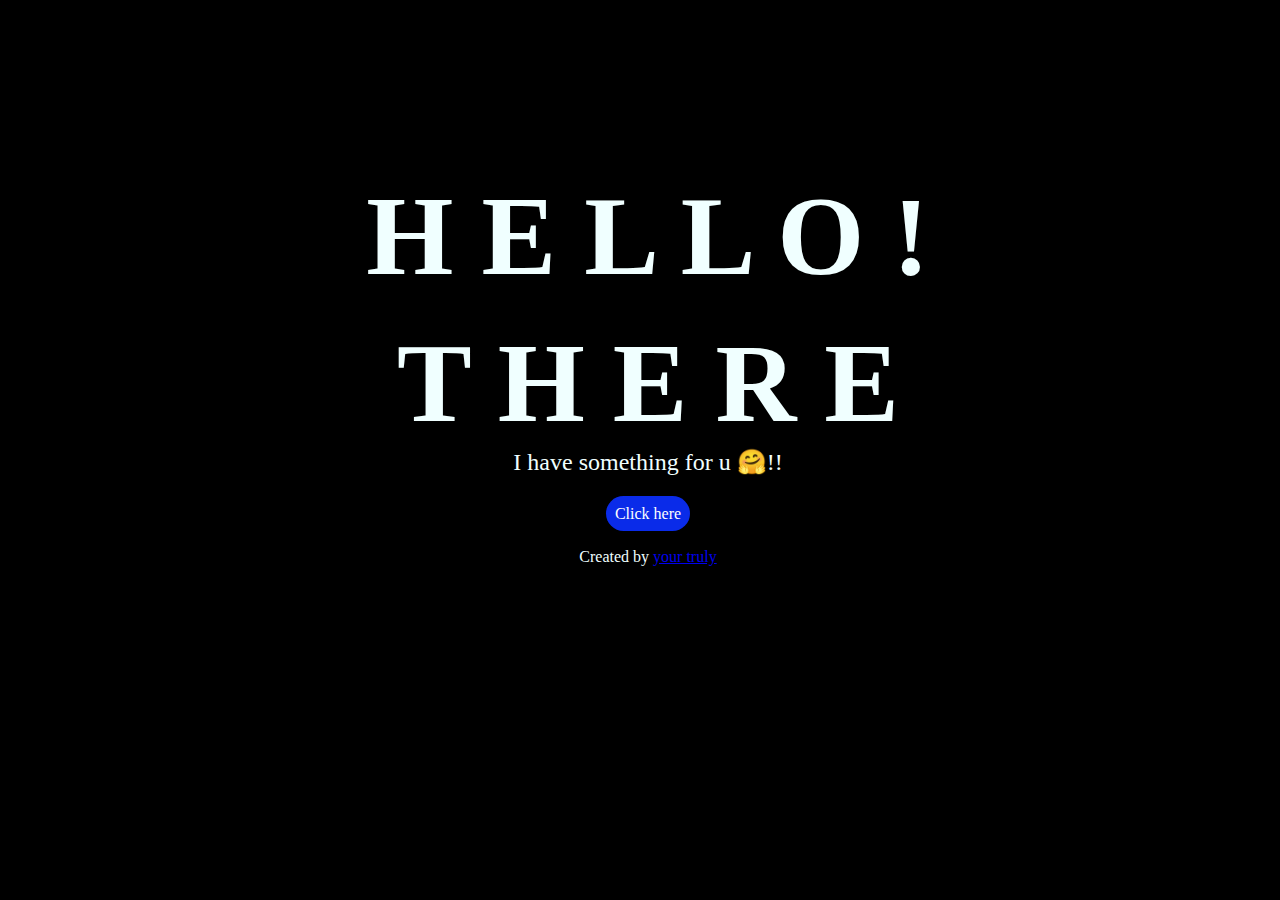
<file: index.html>
<!DOCTYPE html>
<html lang="en">
<head>
    <meta charset="UTF-8">
    <meta name="viewport" content="width=device-width, initial-scale=1.0">
    <link rel="stylesheet" href="main.css">
    <title>Glowing flowers</title>
</head>
<body>
    <div class="greetings">
        <span>H</span>
        <span>E</span>
        <span>L</span>
        <span>L</span>
        <span>O</span>
        <span>!</span>
    </div>
        <br>
    <div class="greetings">
        <span>T</span>
        <span>H</span>
        <span>E</span>
        <span>R</span>
        <span>E</span>
    </div>

    <div class="description">
        <span>I have something for u 🤗!!</span>
    </div>

    <div class="button">
        <button class="click">
            <a href="fower.html" style="color: #fff;">Click here</a>
        </button>
    </div>

    <!-- credits -->
     <div class="credits">
        <p>Created by <a href="#">your truly
        </a> </p>
     </div>
</body>
</html>
</file>
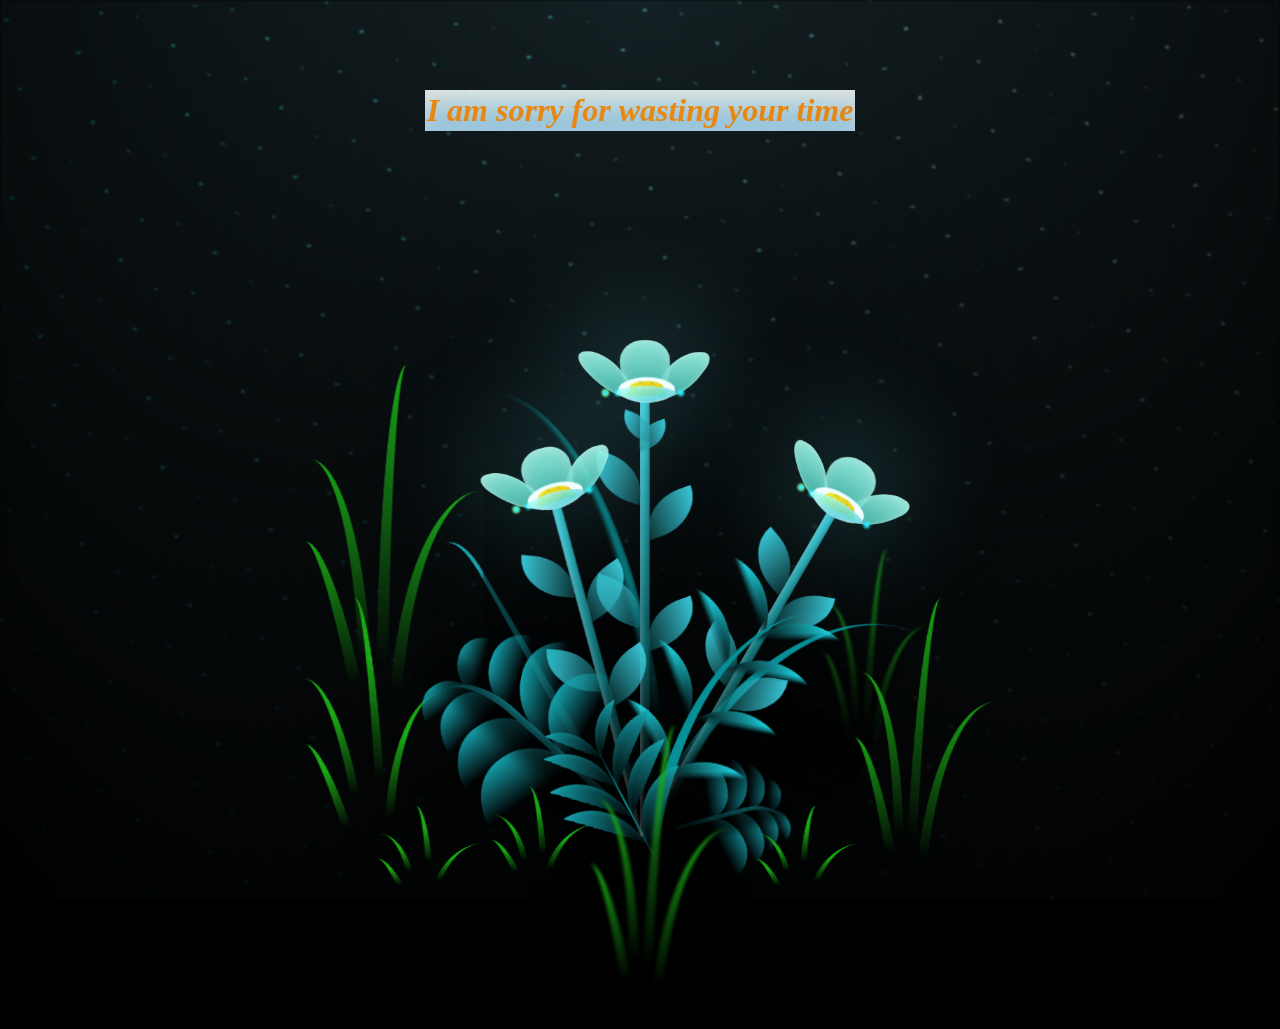
<file: fower.html>
<!DOCTYPE html>
<html lang="en">
<head>
    <meta charset="UTF-8">
    <meta name="viewport" content="width=device-width, initial-scale=1.0">
    <link rel="stylesheet" type="text/css" href="style.css">
    <title>Glowing plants</title>
</head>
<body class="not-loaded">
    <h1>I am sorry for wasting your time</h1>
    <div class="night"></div>
    <div class="flowers">
      <div class="flower flower--1">
        <div class="flower__leafs flower__leafs--1">
          <div class="flower__leaf flower__leaf--1"></div>
          <div class="flower__leaf flower__leaf--2"></div>
          <div class="flower__leaf flower__leaf--3"></div>
          <div class="flower__leaf flower__leaf--4"></div>
          

          <div class="flower__white-circle"></div>
  
          <div class="flower__light flower__light--1"></div>
          <div class="flower__light flower__light--2"></div>
          <div class="flower__light flower__light--3"></div>
          <div class="flower__light flower__light--4"></div>
          <div class="flower__light flower__light--5"></div>
          <div class="flower__light flower__light--6"></div>
          <div class="flower__light flower__light--7"></div>
          <div class="flower__light flower__light--8"></div>
  
        </div>
        <div class="flower__line">
          <div class="flower__line__leaf flower__line__leaf--1"></div>
          <div class="flower__line__leaf flower__line__leaf--2"></div>
          <div class="flower__line__leaf flower__line__leaf--3"></div>
          <div class="flower__line__leaf flower__line__leaf--4"></div>
          <div class="flower__line__leaf flower__line__leaf--5"></div>
          <div class="flower__line__leaf flower__line__leaf--6"></div>
        </div>
      </div>
  
      <div class="flower flower--2">
        <div class="flower__leafs flower__leafs--2">
          <div class="flower__leaf flower__leaf--1"></div>
          <div class="flower__leaf flower__leaf--2"></div>
          <div class="flower__leaf flower__leaf--3"></div>
          <div class="flower__leaf flower__leaf--4"></div>
          <div class="flower__white-circle"></div>
  
          <div class="flower__light flower__light--1"></div>
          <div class="flower__light flower__light--2"></div>
          <div class="flower__light flower__light--3"></div>
          <div class="flower__light flower__light--4"></div>
          <div class="flower__light flower__light--5"></div>
          <div class="flower__light flower__light--6"></div>
          <div class="flower__light flower__light--7"></div>
          <div class="flower__light flower__light--8"></div>
  
        </div>
        <div class="flower__line">
          <div class="flower__line__leaf flower__line__leaf--1"></div>
          <div class="flower__line__leaf flower__line__leaf--2"></div>
          <div class="flower__line__leaf flower__line__leaf--3"></div>
          <div class="flower__line__leaf flower__line__leaf--4"></div>
        </div>
      </div>
  
      <div class="flower flower--3">
        <div class="flower__leafs flower__leafs--3">
          <div class="flower__leaf flower__leaf--1"></div>
          <div class="flower__leaf flower__leaf--2"></div>
          <div class="flower__leaf flower__leaf--3"></div>
          <div class="flower__leaf flower__leaf--4"></div>
          <div class="flower__white-circle"></div>
  
          <div class="flower__light flower__light--1"></div>
          <div class="flower__light flower__light--2"></div>
          <div class="flower__light flower__light--3"></div>
          <div class="flower__light flower__light--4"></div>
          <div class="flower__light flower__light--5"></div>
          <div class="flower__light flower__light--6"></div>
          <div class="flower__light flower__light--7"></div>
          <div class="flower__light flower__light--8"></div>
  
        </div>
        <div class="flower__line">
          <div class="flower__line__leaf flower__line__leaf--1"></div>
          <div class="flower__line__leaf flower__line__leaf--2"></div>
          <div class="flower__line__leaf flower__line__leaf--3"></div>
          <div class="flower__line__leaf flower__line__leaf--4"></div>
        </div>
      </div>
  
      <div class="grow-ans" style="--d:1.2s">
        <div class="flower__g-long">
          <div class="flower__g-long__top"></div>
          <div class="flower__g-long__bottom"></div>
        </div>
      </div>
  
      <div class="growing-grass">
        <div class="flower__grass flower__grass--1">
          <div class="flower__grass--top"></div>
          <div class="flower__grass--bottom"></div>
          <div class="flower__grass__leaf flower__grass__leaf--1"></div>
          <div class="flower__grass__leaf flower__grass__leaf--2"></div>
          <div class="flower__grass__leaf flower__grass__leaf--3"></div>
          <div class="flower__grass__leaf flower__grass__leaf--4"></div>
          <div class="flower__grass__leaf flower__grass__leaf--5"></div>
          <div class="flower__grass__leaf flower__grass__leaf--6"></div>
          <div class="flower__grass__leaf flower__grass__leaf--7"></div>
          <div class="flower__grass__leaf flower__grass__leaf--8"></div>
          <div class="flower__grass__overlay"></div>
        </div>
      </div>
  
      <div class="growing-grass">
        <div class="flower__grass flower__grass--2">
          <div class="flower__grass--top"></div>
          <div class="flower__grass--bottom"></div>
          <div class="flower__grass__leaf flower__grass__leaf--1"></div>
          <div class="flower__grass__leaf flower__grass__leaf--2"></div>
          <div class="flower__grass__leaf flower__grass__leaf--3"></div>
          <div class="flower__grass__leaf flower__grass__leaf--4"></div>
          <div class="flower__grass__leaf flower__grass__leaf--5"></div>
          <div class="flower__grass__leaf flower__grass__leaf--6"></div>
          <div class="flower__grass__leaf flower__grass__leaf--7"></div>
          <div class="flower__grass__leaf flower__grass__leaf--8"></div>
          <div class="flower__grass__overlay"></div>
        </div>
      </div>
  
      <div class="grow-ans" style="--d:2.4s">
        <div class="flower__g-right flower__g-right--1">
          <div class="leaf"></div>
        </div>
      </div>
  
      <div class="grow-ans" style="--d:2.8s">
        <div class="flower__g-right flower__g-right--2">
          <div class="leaf"></div>
        </div>
      </div>
  
      <div class="grow-ans" style="--d:2.8s">
        <div class="flower__g-front">
          <div class="flower__g-front__leaf-wrapper flower__g-front__leaf-wrapper--1">
            <div class="flower__g-front__leaf"></div>
          </div>
          <div class="flower__g-front__leaf-wrapper flower__g-front__leaf-wrapper--2">
            <div class="flower__g-front__leaf"></div>
          </div>
          <div class="flower__g-front__leaf-wrapper flower__g-front__leaf-wrapper--3">
            <div class="flower__g-front__leaf"></div>
          </div>
          <div class="flower__g-front__leaf-wrapper flower__g-front__leaf-wrapper--4">
            <div class="flower__g-front__leaf"></div>
          </div>
          <div class="flower__g-front__leaf-wrapper flower__g-front__leaf-wrapper--5">
            <div class="flower__g-front__leaf"></div>
          </div>
          <div class="flower__g-front__leaf-wrapper flower__g-front__leaf-wrapper--6">
            <div class="flower__g-front__leaf"></div>
          </div>
          <div class="flower__g-front__leaf-wrapper flower__g-front__leaf-wrapper--7">
            <div class="flower__g-front__leaf"></div>
          </div>
          <div class="flower__g-front__leaf-wrapper flower__g-front__leaf-wrapper--8">
            <div class="flower__g-front__leaf"></div>
          </div>
          <div class="flower__g-front__line"></div>
        </div>
      </div>
  
      <div class="grow-ans" style="--d:3.2s">
        <div class="flower__g-fr">
          <div class="leaf"></div>
          <div class="flower__g-fr__leaf flower__g-fr__leaf--1"></div>
          <div class="flower__g-fr__leaf flower__g-fr__leaf--2"></div>
          <div class="flower__g-fr__leaf flower__g-fr__leaf--3"></div>
          <div class="flower__g-fr__leaf flower__g-fr__leaf--4"></div>
          <div class="flower__g-fr__leaf flower__g-fr__leaf--5"></div>
          <div class="flower__g-fr__leaf flower__g-fr__leaf--6"></div>
          <div class="flower__g-fr__leaf flower__g-fr__leaf--7"></div>
          <div class="flower__g-fr__leaf flower__g-fr__leaf--8"></div>
        </div>
      </div>
  
      <div class="long-g long-g--0">
        <div class="grow-ans" style="--d:3s">
          <div class="leaf leaf--0"></div>
        </div>
        <div class="grow-ans" style="--d:2.2s">
          <div class="leaf leaf--1"></div>
        </div>
        <div class="grow-ans" style="--d:3.4s">
          <div class="leaf leaf--2"></div>
        </div>
        <div class="grow-ans" style="--d:3.6s">
          <div class="leaf leaf--3"></div>
        </div>
      </div>
  
      <div class="long-g long-g--1">
        <div class="grow-ans" style="--d:3.6s">
          <div class="leaf leaf--0"></div>
        </div>
        <div class="grow-ans" style="--d:3.8s">
          <div class="leaf leaf--1"></div>
        </div>
        <div class="grow-ans" style="--d:4s">
          <div class="leaf leaf--2"></div>
        </div>
        <div class="grow-ans" style="--d:4.2s">
          <div class="leaf leaf--3"></div>
        </div>
      </div>
  
      <div class="long-g long-g--2">
        <div class="grow-ans" style="--d:4s">
          <div class="leaf leaf--0"></div>
        </div>
        <div class="grow-ans" style="--d:4.2s">
          <div class="leaf leaf--1"></div>
        </div>
        <div class="grow-ans" style="--d:4.4s">
          <div class="leaf leaf--2"></div>
        </div>
        <div class="grow-ans" style="--d:4.6s">
          <div class="leaf leaf--3"></div>
        </div>
      </div>
  
      <div class="long-g long-g--3">
        <div class="grow-ans" style="--d:4s">
          <div class="leaf leaf--0"></div>
        </div>
        <div class="grow-ans" style="--d:4.2s">
          <div class="leaf leaf--1"></div>
        </div>
        <div class="grow-ans" style="--d:3s">
          <div class="leaf leaf--2"></div>
        </div>
        <div class="grow-ans" style="--d:3.6s">
          <div class="leaf leaf--3"></div>
        </div>
      </div>
  
      <div class="long-g long-g--4">
        <div class="grow-ans" style="--d:4s">
          <div class="leaf leaf--0"></div>
        </div>
        <div class="grow-ans" style="--d:4.2s">
          <div class="leaf leaf--1"></div>
        </div>
        <div class="grow-ans" style="--d:3s">
          <div class="leaf leaf--2"></div>
        </div>
        <div class="grow-ans" style="--d:3.6s">
          <div class="leaf leaf--3"></div>
        </div>
      </div>
  
      <div class="long-g long-g--5">
        <div class="grow-ans" style="--d:4s">
          <div class="leaf leaf--0"></div>
        </div>
        <div class="grow-ans" style="--d:4.2s">
          <div class="leaf leaf--1"></div>
        </div>
        <div class="grow-ans" style="--d:3s">
          <div class="leaf leaf--2"></div>
        </div>
        <div class="grow-ans" style="--d:3.6s">
          <div class="leaf leaf--3"></div>
        </div>
      </div>
  
      <div class="long-g long-g--6">
        <div class="grow-ans" style="--d:4.2s">
          <div class="leaf leaf--0"></div>
        </div>
        <div class="grow-ans" style="--d:4.4s">
          <div class="leaf leaf--1"></div>
        </div>
        <div class="grow-ans" style="--d:4.6s">
          <div class="leaf leaf--2"></div>
        </div>
        <div class="grow-ans" style="--d:4.8s">
          <div class="leaf leaf--3"></div>
        </div>
      </div>
  
      <div class="long-g long-g--7">
        <div class="grow-ans" style="--d:3s">
          <div class="leaf leaf--0"></div>
        </div>
        <div class="grow-ans" style="--d:3.2s">
          <div class="leaf leaf--1"></div>
        </div>
        <div class="grow-ans" style="--d:3.5s">
          <div class="leaf leaf--2"></div>
        </div>
        <div class="grow-ans" style="--d:3.6s">
          <div class="leaf leaf--3"></div>
        </div>
      </div>
    </div>
    <script>
        
onload = () => {
    const c = setTimeout(() => {
      document.body.classList.remove("not-loaded");
      clearTimeout(c);
    }, 1000);
  };
    </script>
    
  </body>

</html>
</file>
<file: main.css>
*{
    font-family: 'Poppins',cursive;
}
body{
    color: azure;
    width: 100%;
    height: 82vh;
    display: flex;
    flex-direction: column;
    align-items: center;
    justify-content: center;
    background-color: black;
    /* padding-top: -30; */
}

.click{
    padding: 9px;
    border-radius: 80px;
    background-color: transparent;
    border: none;
}

.click a{
    background-color: #0a2be9;
    padding: 9px;
    border-radius: 80px;
    -webkit-border-radius: 80px;
    -moz-border-radius: 80px;
    -ms-border-radius: 80px;
    -o-border-radius: 80px;

}

.click a:focus{
    background-color: rgb(50, 194, 194);
}

.greetings{
    font-size: 7rem;
    font-weight: 900;
}
.greetings > span{
    animation: glow 2.5s ease-in-out infinite;
}
@keyframes glow{
    0%, 100%{
        color: #fff;
        text-shadow: 0 0 12px #39c6d6, 0 0 50px #39c6d6, 0 0 100px #39c6d6;
    }
    10%, 90%{
        color: #111;
        text-shadow: none;
    }
}
.greetings > span:nth-child(2){
    animation-delay: .2s ;
}
.greetings > span:nth-child(3){
    animation-delay: .4s ;
}
.greetings > span:nth-child(4){
    animation-delay: .6s;
}
.greetings > span:nth-child(5){
    animation-delay: .8s;
}
.greetings > span:nth-child(6){
    animation-delay: 1s;
}

.description{
    font-size: 1.5rem;
    margin-bottom: 20px;
}

.button a{
    text-decoration: none;
    font-size: 1rem;
    color: #111;
}

@media screen and (max-width:574px){
    .greetings{
        display: block;
        font-size: 4rem;
        font-weight: 800;
        text-align: center;
    }
    .description{
        font-size: 2rem;
    }
    
    .button a{
        font-size: 1rem;
    }
}
</file>
<file: style.css>
*,
*::after,
*::before {
  padding: 0;
  margin: 0;
  box-sizing: border-box;
}

:root {
  --dark-color: #000;
}

body {
  display: flex;
  align-items: flex-end;
  justify-content: center;
  min-height: 100vh;
  background-color: var(--dark-color);
  overflow: hidden;
  perspective: 1000px;
}

.night {
  position: fixed;
  left: 50%;
  top: 0;
  transform: translateX(-50%);
  width: 100%;
  height: 100%;
  filter: blur(0.1vmin);
  background-image: radial-gradient(ellipse at top, transparent 0%, var(--dark-color)), radial-gradient(ellipse at bottom, var(--dark-color), rgba(145, 233, 255, 0.2)), repeating-linear-gradient(220deg, black 0px, black 19px, transparent 19px, transparent 22px), repeating-linear-gradient(189deg, black 0px, black 19px, transparent 19px, transparent 22px), repeating-linear-gradient(148deg, black 0px, black 19px, transparent 19px, transparent 22px), linear-gradient(90deg, #00fffa, #f0f0f0);
}

.flowers {
  position: relative;
  transform: scale(0.7);
}

.flower {
  position: absolute;
  bottom: 10vmin;
  transform-origin: bottom center;
  z-index: 10;
  --fl-speed: 0.8s;
}
.flower--1 {
  animation: moving-flower-1 4s linear infinite;
}
.flower--1 .flower__line {
  height: 70vmin;
  animation-delay: 0.3s;
}
.flower--1 .flower__line__leaf--1 {
  animation: blooming-leaf-right var(--fl-speed) 1.6s backwards;
}
.flower--1 .flower__line__leaf--2 {
  animation: blooming-leaf-right var(--fl-speed) 1.4s backwards;
}
.flower--1 .flower__line__leaf--3 {
  animation: blooming-leaf-left var(--fl-speed) 1.2s backwards;
}
.flower--1 .flower__line__leaf--4 {
  animation: blooming-leaf-left var(--fl-speed) 1s backwards;
}
.flower--1 .flower__line__leaf--5 {
  animation: blooming-leaf-right var(--fl-speed) 1.8s backwards;
}
.flower--1 .flower__line__leaf--6 {
  animation: blooming-leaf-left var(--fl-speed) 2s backwards;
}
.flower--2 {
  left: 50%;
  transform: rotate(30deg);
  animation: moving-flower-2 4s linear infinite;
}
.flower--2 .flower__line {
  height: 60vmin;
  animation-delay: 0.8s;
}
.flower--2 .flower__line__leaf--1 {
  animation: blooming-leaf-right var(--fl-speed) 1.9s backwards;
}
.flower--2 .flower__line__leaf--2 {
  animation: blooming-leaf-right var(--fl-speed) 1.7s backwards;
}
.flower--2 .flower__line__leaf--3 {
  animation: blooming-leaf-left var(--fl-speed) 1.5s backwards;
}
.flower--2 .flower__line__leaf--4 {
  animation: blooming-leaf-left var(--fl-speed) 1.3s backwards;
}
.flower--3 {
  left: 50%;
  transform: rotate(-15deg);
  animation: moving-flower-3 4s linear infinite;
}
.flower--3 .flower__line {
  animation-delay: 0.9s;
}
.flower--3 .flower__line__leaf--1 {
  animation: blooming-leaf-right var(--fl-speed) 2.5s backwards;
}
.flower--3 .flower__line__leaf--2 {
  animation: blooming-leaf-right var(--fl-speed) 2.3s backwards;
}
.flower--3 .flower__line__leaf--3 {
  animation: blooming-leaf-left var(--fl-speed) 2.1s backwards;
}
.flower--3 .flower__line__leaf--4 {
  animation: blooming-leaf-left var(--fl-speed) 1.9s backwards;
}
.flower__leafs {
  position: relative;
  animation: blooming-flower 2s backwards;
}
.flower__leafs--1 {
  animation-delay: 1.1s;
}
.flower__leafs--2 {
  animation-delay: 1.4s;
}
.flower__leafs--3 {
  animation-delay: 1.7s;
}
.flower__leafs::after {
  content: "";
  position: absolute;
  left: 0;
  top: 0;
  transform: translate(-50%, -100%);
  width: 8vmin;
  height: 8vmin;
  background-color: #6bf0ff;
  filter: blur(10vmin);
}
.flower__leaf {
  position: absolute;
  bottom: 0;
  left: 50%;
  width: 8vmin;
  height: 11vmin;
  border-radius: 51% 49% 47% 53%/44% 45% 55% 69%;
  background-color: #65e6cc;
  background-image: linear-gradient(to top, #40bbab, #a7ffee);
  transform-origin: bottom center;
  opacity: 0.9;
  box-shadow: inset 0 0 2vmin rgba(255, 255, 255, 0.5);
}
.flower__leaf--1 {
  transform: translate(-10%, 1%) rotateY(40deg) rotateX(-50deg);
}
.flower__leaf--2 {
  transform: translate(-50%, -4%) rotateX(40deg);
}
.flower__leaf--3 {
  transform: translate(-90%, 0%) rotateY(45deg) rotateX(50deg);
}
.flower__leaf--4 {
  width: 8vmin;
  height: 8vmin;
  transform-origin: bottom left;
  border-radius: 4vmin 10vmin 4vmin 4vmin;
  transform: translate(0%, 18%) rotateX(70deg) rotate(-43deg);
  background-image: linear-gradient(to top, #39c6d6, #a7ffee);
  z-index: 1;
  opacity: 0.8;
}
.flower__white-circle {
  position: absolute;
  left: -3.5vmin;
  top: -3vmin;
  width: 9vmin;
  height: 4vmin;
  border-radius: 50%;
  background-color: #fff;
}
.flower__white-circle::after {
  content: "";
  position: absolute;
  left: 50%;
  top: 45%;
  transform: translate(-50%, -50%);
  width: 60%;
  height: 60%;
  border-radius: inherit;
  background-image: repeating-linear-gradient(135deg, rgba(0, 0, 0, 0.03) 0px, rgba(0, 0, 0, 0.03) 1px, transparent 1px, transparent 12px), repeating-linear-gradient(45deg, rgba(0, 0, 0, 0.03) 0px, rgba(0, 0, 0, 0.03) 1px, transparent 1px, transparent 12px), repeating-linear-gradient(67.5deg, rgba(0, 0, 0, 0.03) 0px, rgba(0, 0, 0, 0.03) 1px, transparent 1px, transparent 12px), repeating-linear-gradient(135deg, rgba(0, 0, 0, 0.03) 0px, rgba(0, 0, 0, 0.03) 1px, transparent 1px, transparent 12px), repeating-linear-gradient(45deg, rgba(0, 0, 0, 0.03) 0px, rgba(0, 0, 0, 0.03) 1px, transparent 1px, transparent 12px), repeating-linear-gradient(112.5deg, rgba(0, 0, 0, 0.03) 0px, rgba(0, 0, 0, 0.03) 1px, transparent 1px, transparent 12px), repeating-linear-gradient(112.5deg, rgba(0, 0, 0, 0.03) 0px, rgba(0, 0, 0, 0.03) 1px, transparent 1px, transparent 12px), repeating-linear-gradient(45deg, rgba(0, 0, 0, 0.03) 0px, rgba(0, 0, 0, 0.03) 1px, transparent 1px, transparent 12px), repeating-linear-gradient(22.5deg, rgba(0, 0, 0, 0.03) 0px, rgba(0, 0, 0, 0.03) 1px, transparent 1px, transparent 12px), repeating-linear-gradient(45deg, rgba(0, 0, 0, 0.03) 0px, rgba(0, 0, 0, 0.03) 1px, transparent 1px, transparent 12px), repeating-linear-gradient(22.5deg, rgba(0, 0, 0, 0.03) 0px, rgba(0, 0, 0, 0.03) 1px, transparent 1px, transparent 12px), repeating-linear-gradient(135deg, rgba(0, 0, 0, 0.03) 0px, rgba(0, 0, 0, 0.03) 1px, transparent 1px, transparent 12px), repeating-linear-gradient(157.5deg, rgba(0, 0, 0, 0.03) 0px, rgba(0, 0, 0, 0.03) 1px, transparent 1px, transparent 12px), repeating-linear-gradient(67.5deg, rgba(0, 0, 0, 0.03) 0px, rgba(0, 0, 0, 0.03) 1px, transparent 1px, transparent 12px), repeating-linear-gradient(67.5deg, rgba(0, 0, 0, 0.03) 0px, rgba(0, 0, 0, 0.03) 1px, transparent 1px, transparent 12px), linear-gradient(90deg, #ffeb12, #ffce00);
}
.flower__line {
  height: 55vmin;
  width: 1.5vmin;
  background-image: linear-gradient(to left, rgba(0, 0, 0, 0.2), transparent, rgba(255, 255, 255, 0.2)), linear-gradient(to top, transparent 10%, #14757a, #39c6d6);
  box-shadow: inset 0 0 2px rgba(0, 0, 0, 0.5);
  animation: grow-flower-tree 4s backwards;
}
.flower__line__leaf {
  --w: 7vmin;
  --h: calc(var(--w) + 2vmin);
  position: absolute;
  top: 20%;
  left: 90%;
  width: var(--w);
  height: var(--h);
  border-top-right-radius: var(--h);
  border-bottom-left-radius: var(--h);
  background-image: linear-gradient(to top, rgba(20, 117, 122, 0.4), #39c6d6);
}
.flower__line__leaf--1 {
  transform: rotate(70deg) rotateY(30deg);
}
.flower__line__leaf--2 {
  top: 45%;
  transform: rotate(70deg) rotateY(30deg);
}
.flower__line__leaf--3, .flower__line__leaf--4, .flower__line__leaf--6 {
  border-top-right-radius: 0;
  border-bottom-left-radius: 0;
  border-top-left-radius: var(--h);
  border-bottom-right-radius: var(--h);
  left: -460%;
  top: 12%;
  transform: rotate(-70deg) rotateY(30deg);
}
.flower__line__leaf--4 {
  top: 40%;
}
.flower__line__leaf--5 {
  top: 0;
  transform-origin: left;
  transform: rotate(70deg) rotateY(30deg) scale(0.6);
}
.flower__line__leaf--6 {
  top: -2%;
  left: -450%;
  transform-origin: right;
  transform: rotate(-70deg) rotateY(30deg) scale(0.6);
}
.flower__light {
  position: absolute;
  bottom: 0vmin;
  width: 1vmin;
  height: 1vmin;
  background-color: #fffb00;
  border-radius: 50%;
  filter: blur(0.2vmin);
  animation: light-ans 4s linear infinite backwards;
}
.flower__light:nth-child(odd) {
  background-color: #23f0ff;
}
.flower__light--1 {
  left: -2vmin;
  animation-delay: 1s;
}
.flower__light--2 {
  left: 3vmin;
  animation-delay: 0.5s;
}
.flower__light--3 {
  left: -6vmin;
  animation-delay: 0.3s;
}
.flower__light--4 {
  left: 6vmin;
  animation-delay: 0.9s;
}
.flower__light--5 {
  left: -1vmin;
  animation-delay: 1.5s;
}
.flower__light--6 {
  left: -4vmin;
  animation-delay: 3s;
}
.flower__light--7 {
  left: 3vmin;
  animation-delay: 2s;
}
.flower__light--8 {
  left: -6vmin;
  animation-delay: 3.5s;
}
.flower__grass {
  --c: #159faa;
  --line-w: 1.5vmin;
  position: absolute;
  bottom: 12vmin;
  left: -7vmin;
  display: flex;
  flex-direction: column;
  align-items: flex-end;
  z-index: 20;
  transform-origin: bottom center;
  transform: rotate(-48deg) rotateY(40deg);
}
.flower__grass--1 {
  animation: moving-grass 2s linear infinite;
}
.flower__grass--2 {
  left: 2vmin;
  bottom: 10vmin;
  transform: scale(0.5) rotate(75deg) rotateX(10deg) rotateY(-200deg);
  opacity: 0.8;
  z-index: 0;
  animation: moving-grass--2 1.5s linear infinite;
}
.flower__grass--top {
  width: 7vmin;
  height: 10vmin;
  border-top-right-radius: 100%;
  border-right: var(--line-w) solid var(--c);
  transform-origin: bottom center;
  transform: rotate(-2deg);
}
.flower__grass--bottom {
  margin-top: -2px;
  width: var(--line-w);
  height: 25vmin;
  background-image: linear-gradient(to top, transparent, var(--c));
}
.flower__grass__leaf {
  --size: 10vmin;
  position: absolute;
  width: calc(var(--size) * 2.1);
  height: var(--size);
  border-top-left-radius: var(--size);
  border-top-right-radius: var(--size);
  background-image: linear-gradient(to top, transparent, transparent 30%, var(--c));
  z-index: 100;
}
.flower__grass__leaf--1 {
  top: -6%;
  left: 30%;
  --size: 6vmin;
  transform: rotate(-20deg);
  animation: growing-grass-ans--1 2s 2.6s backwards;
}
@keyframes growing-grass-ans--1 {
  0% {
    transform-origin: bottom left;
    transform: rotate(-20deg) scale(0);
  }
}
.flower__grass__leaf--2 {
  top: -5%;
  left: -110%;
  --size: 6vmin;
  transform: rotate(10deg);
  animation: growing-grass-ans--2 2s 2.4s linear backwards;
}
@keyframes growing-grass-ans--2 {
  0% {
    transform-origin: bottom right;
    transform: rotate(10deg) scale(0);
  }
}
.flower__grass__leaf--3 {
  top: 5%;
  left: 60%;
  --size: 8vmin;
  transform: rotate(-18deg) rotateX(-20deg);
  animation: growing-grass-ans--3 2s 2.2s linear backwards;
}
@keyframes growing-grass-ans--3 {
  0% {
    transform-origin: bottom left;
    transform: rotate(-18deg) rotateX(-20deg) scale(0);
  }
}
.flower__grass__leaf--4 {
  top: 6%;
  left: -135%;
  --size: 8vmin;
  transform: rotate(2deg);
  animation: growing-grass-ans--4 2s 2s linear backwards;
}
@keyframes growing-grass-ans--4 {
  0% {
    transform-origin: bottom right;
    transform: rotate(2deg) scale(0);
  }
}
.flower__grass__leaf--5 {
  top: 20%;
  left: 60%;
  --size: 10vmin;
  transform: rotate(-24deg) rotateX(-20deg);
  animation: growing-grass-ans--5 2s 1.8s linear backwards;
}
@keyframes growing-grass-ans--5 {
  0% {
    transform-origin: bottom left;
    transform: rotate(-24deg) rotateX(-20deg) scale(0);
  }
}
.flower__grass__leaf--6 {
  top: 22%;
  left: -180%;
  --size: 10vmin;
  transform: rotate(10deg);
  animation: growing-grass-ans--6 2s 1.6s linear backwards;
}
@keyframes growing-grass-ans--6 {
  0% {
    transform-origin: bottom right;
    transform: rotate(10deg) scale(0);
  }
}
.flower__grass__leaf--7 {
  top: 39%;
  left: 70%;
  --size: 10vmin;
  transform: rotate(-10deg);
  animation: growing-grass-ans--7 2s 1.4s linear backwards;
}
@keyframes growing-grass-ans--7 {
  0% {
    transform-origin: bottom left;
    transform: rotate(-10deg) scale(0);
  }
}
.flower__grass__leaf--8 {
  top: 40%;
  left: -215%;
  --size: 11vmin;
  transform: rotate(10deg);
  animation: growing-grass-ans--8 2s 1.2s linear backwards;
}
@keyframes growing-grass-ans--8 {
  0% {
    transform-origin: bottom right;
    transform: rotate(10deg) scale(0);
  }
}
.flower__grass__overlay {
  position: absolute;
  top: -10%;
  right: 0%;
  width: 100%;
  height: 100%;
  background-color: rgba(0, 0, 0, 0.6);
  filter: blur(1.5vmin);
  z-index: 100;
}
.flower__g-long {
  --w: 2vmin;
  --h: 6vmin;
  --c: #159faa;
  position: absolute;
  bottom: 10vmin;
  left: -3vmin;
  transform-origin: bottom center;
  transform: rotate(-30deg) rotateY(-20deg);
  display: flex;
  flex-direction: column;
  align-items: flex-end;
  animation: flower-g-long-ans 3s linear infinite;
}
@keyframes flower-g-long-ans {
  0%, 100% {
    transform: rotate(-30deg) rotateY(-20deg);
  }
  50% {
    transform: rotate(-32deg) rotateY(-20deg);
  }
}
.flower__g-long__top {
  top: calc(var(--h) * -1);
  width: calc(var(--w) + 1vmin);
  height: var(--h);
  border-top-right-radius: 100%;
  border-right: 0.7vmin solid var(--c);
  transform: translate(-0.7vmin, 1vmin);
}
.flower__g-long__bottom {
  width: var(--w);
  height: 50vmin;
  transform-origin: bottom center;
  background-image: linear-gradient(to top, transparent 30%, var(--c));
  box-shadow: inset 0 0 2px rgba(0, 0, 0, 0.5);
  clip-path: polygon(35% 0, 65% 1%, 100% 100%, 0% 100%);
}
.flower__g-right {
  position: absolute;
  bottom: 6vmin;
  left: -2vmin;
  transform-origin: bottom left;
  transform: rotate(20deg);
}
.flower__g-right .leaf {
  width: 30vmin;
  height: 50vmin;
  border-top-left-radius: 100%;
  border-left: 2vmin solid #079097;
  background-image: linear-gradient(to bottom, transparent, var(--dark-color) 60%);
  mask-image: linear-gradient(to top, transparent 30%, #079097 60%);
}
.flower__g-right--1 {
  animation: flower-g-right-ans 2.5s linear infinite;
}
.flower__g-right--2 {
  left: 5vmin;
  transform: rotateY(-180deg);
  animation: flower-g-right-ans--2 3s linear infinite;
}
.flower__g-right--2 .leaf {
  height: 75vmin;
  filter: blur(0.3vmin);
  opacity: 0.8;
}
@keyframes flower-g-right-ans {
  0%, 100% {
    transform: rotate(20deg);
  }
  50% {
    transform: rotate(24deg) rotateX(-20deg);
  }
}
@keyframes flower-g-right-ans--2 {
  0%, 100% {
    transform: rotateY(-180deg) rotate(0deg) rotateX(-20deg);
  }
  50% {
    transform: rotateY(-180deg) rotate(6deg) rotateX(-20deg);
  }
}
.flower__g-front {
  position: absolute;
  bottom: 6vmin;
  left: 2.5vmin;
  z-index: 100;
  transform-origin: bottom center;
  transform: rotate(-28deg) rotateY(30deg) scale(1.04);
  animation: flower__g-front-ans 2s linear infinite;
}
@keyframes flower__g-front-ans {
  0%, 100% {
    transform: rotate(-28deg) rotateY(30deg) scale(1.04);
  }
  50% {
    transform: rotate(-35deg) rotateY(40deg) scale(1.04);
  }
}
.flower__g-front__line {
  width: 0.3vmin;
  height: 20vmin;
  background-image: linear-gradient(to top, transparent, #079097, transparent 100%);
  position: relative;
}
.flower__g-front__leaf-wrapper {
  position: absolute;
  top: 0;
  left: 0;
  transform-origin: bottom left;
  transform: rotate(10deg);
}
.flower__g-front__leaf-wrapper:nth-child(even) {
  left: 0vmin;
  transform: rotateY(-180deg) rotate(5deg);
  animation: flower__g-front__leaf-left-ans 1s ease-in backwards;
}
.flower__g-front__leaf-wrapper:nth-child(odd) {
  animation: flower__g-front__leaf-ans 1s ease-in backwards;
}
.flower__g-front__leaf-wrapper--1 {
  top: -8vmin;
  transform: scale(0.7);
  animation: flower__g-front__leaf-ans 1s 5.5s ease-in backwards !important;
}
.flower__g-front__leaf-wrapper--2 {
  top: -8vmin;
  transform: rotateY(-180deg) scale(0.7) !important;
  animation: flower__g-front__leaf-left-ans-2 1s 4.6s ease-in backwards !important;
}
.flower__g-front__leaf-wrapper--3 {
  top: -3vmin;
  animation: flower__g-front__leaf-ans 1s 4.6s ease-in backwards;
}
.flower__g-front__leaf-wrapper--4 {
  top: -3vmin;
  transform: rotateY(-180deg) scale(0.9) !important;
  animation: flower__g-front__leaf-left-ans-2 1s 4.6s ease-in backwards !important;
}
@keyframes flower__g-front__leaf-left-ans-2 {
  0% {
    transform: rotateY(-180deg) scale(0);
  }
}
.flower__g-front__leaf-wrapper--5, .flower__g-front__leaf-wrapper--6 {
  top: 2vmin;
}
.flower__g-front__leaf-wrapper--7, .flower__g-front__leaf-wrapper--8 {
  top: 6.5vmin;
}
.flower__g-front__leaf-wrapper--2 {
  animation-delay: 5.2s !important;
}
.flower__g-front__leaf-wrapper--3 {
  animation-delay: 4.9s !important;
}
.flower__g-front__leaf-wrapper--5 {
  animation-delay: 4.3s !important;
}
.flower__g-front__leaf-wrapper--6 {
  animation-delay: 4.1s !important;
}
.flower__g-front__leaf-wrapper--7 {
  animation-delay: 3.8s !important;
}
.flower__g-front__leaf-wrapper--8 {
  animation-delay: 3.5s !important;
}
@keyframes flower__g-front__leaf-ans {
  0% {
    transform: rotate(10deg) scale(0);
  }
}
@keyframes flower__g-front__leaf-left-ans {
  0% {
    transform: rotateY(-180deg) rotate(5deg) scale(0);
  }
}
.flower__g-front__leaf {
  width: 10vmin;
  height: 10vmin;
  border-radius: 100% 0% 0% 100%/100% 100% 0% 0%;
  box-shadow: inset 0 2px 1vmin rgba(44, 238, 252, 0.2);
  background-image: linear-gradient(to bottom left, transparent, var(--dark-color)), linear-gradient(to bottom right, #159faa 50%, transparent 50%, transparent);
  -webkit-mask-image: linear-gradient(to bottom right, #159faa 50%, transparent 50%, transparent);
  mask-image: linear-gradient(to bottom right, #159faa 50%, transparent 50%, transparent);
}
.flower__g-fr {
  position: absolute;
  bottom: -4vmin;
  left: vmin;
  transform-origin: bottom left;
  z-index: 10;
  animation: flower__g-fr-ans 2s linear infinite;
}
@keyframes flower__g-fr-ans {
  0%, 100% {
    transform: rotate(2deg);
  }
  50% {
    transform: rotate(4deg);
  }
}
.flower__g-fr .leaf {
  width: 30vmin;
  height: 50vmin;
  border-top-left-radius: 100%;
  border-left: 2vmin solid #079097;
  mask-image: linear-gradient(to top, transparent 25%, #079097 50%);
  position: relative;
  z-index: 1;
}
.flower__g-fr__leaf {
  position: absolute;
  top: 0;
  left: 0;
  width: 10vmin;
  height: 10vmin;
  border-radius: 100% 0% 0% 100%/100% 100% 0% 0%;
  box-shadow: inset 0 2px 1vmin rgba(44, 238, 252, 0.2);
  background-image: linear-gradient(to bottom left, transparent, var(--dark-color) 98%), linear-gradient(to bottom right, #23f0ff 45%, transparent 50%, transparent);
  mask-image: linear-gradient(135deg, #159faa 40%, transparent 50%, transparent);
}
.flower__g-fr__leaf--1 {
  left: 20vmin;
  transform: rotate(45deg);
  animation: flower__g-fr-leaft-ans-1 0.5s 5.2s linear backwards;
}
@keyframes flower__g-fr-leaft-ans-1 {
  0% {
    transform-origin: left;
    transform: rotate(45deg) scale(0);
  }
}
.flower__g-fr__leaf--2 {
  left: 12vmin;
  top: -7vmin;
  transform: rotate(25deg) rotateY(-180deg);
  animation: flower__g-fr-leaft-ans-6 0.5s 5s linear backwards;
}
.flower__g-fr__leaf--3 {
  left: 15vmin;
  top: 6vmin;
  transform: rotate(55deg);
  animation: flower__g-fr-leaft-ans-5 0.5s 4.8s linear backwards;
}
.flower__g-fr__leaf--4 {
  left: 6vmin;
  top: -2vmin;
  transform: rotate(25deg) rotateY(-180deg);
  animation: flower__g-fr-leaft-ans-6 0.5s 4.6s linear backwards;
}
.flower__g-fr__leaf--5 {
  left: 10vmin;
  top: 14vmin;
  transform: rotate(55deg);
  animation: flower__g-fr-leaft-ans-5 0.5s 4.4s linear backwards;
}
@keyframes flower__g-fr-leaft-ans-5 {
  0% {
    transform-origin: left;
    transform: rotate(55deg) scale(0);
  }
}
.flower__g-fr__leaf--6 {
  left: 0vmin;
  top: 6vmin;
  transform: rotate(25deg) rotateY(-180deg);
  animation: flower__g-fr-leaft-ans-6 0.5s 4.2s linear backwards;
}
@keyframes flower__g-fr-leaft-ans-6 {
  0% {
    transform-origin: right;
    transform: rotate(25deg) rotateY(-180deg) scale(0);
  }
}
.flower__g-fr__leaf--7 {
  left: 5vmin;
  top: 22vmin;
  transform: rotate(45deg);
  animation: flower__g-fr-leaft-ans-7 0.5s 4s linear backwards;
}
@keyframes flower__g-fr-leaft-ans-7 {
  0% {
    transform-origin: left;
    transform: rotate(45deg) scale(0);
  }
}
.flower__g-fr__leaf--8 {
  left: -4vmin;
  top: 15vmin;
  transform: rotate(15deg) rotateY(-180deg);
  animation: flower__g-fr-leaft-ans-8 0.5s 3.8s linear backwards;
}
@keyframes flower__g-fr-leaft-ans-8 {
  0% {
    transform-origin: right;
    transform: rotate(15deg) rotateY(-180deg) scale(0);
  }
}

.long-g {
  position: absolute;
  bottom: 25vmin;
  left: -42vmin;
  transform-origin: bottom left;
}
.long-g--1 {
  bottom: 0vmin;
  transform: scale(0.8) rotate(-5deg);
}
.long-g--1 .leaf {
mask-image: linear-gradient(to top, transparent 40%, #079097 80%) !important;
}
.long-g--1 .leaf--1 {
  --w: 5vmin;
  --h: 60vmin;
  left: -2vmin;
  transform: rotate(3deg) rotateY(-180deg);
}
.long-g--2, .long-g--3 {
  bottom: -3vmin;
  left: -35vmin;
  transform-origin: center;
  transform: scale(0.6) rotateX(60deg);
}
.long-g--2 .leaf, .long-g--3 .leaf {
  mask-image: linear-gradient(to top, transparent 50%, #079097 80%) !important;
}
.long-g--2 .leaf--1, .long-g--3 .leaf--1 {
  left: -1vmin;
  transform: rotateY(-180deg);
}
.long-g--3 {
  left: -17vmin;
  bottom: 0vmin;
}
.long-g--3 .leaf {
  mask-image: linear-gradient(to top, transparent 40%, #079097 80%) !important;
}
.long-g--4 {
  left: 25vmin;
  bottom: -3vmin;
  transform-origin: center;
  transform: scale(0.6) rotateX(60deg);
}
.long-g--4 .leaf {
  mask-image: linear-gradient(to top, transparent 50%, #079097 80%) !important;
}
.long-g--5 {
  left: 42vmin;
  bottom: 0vmin;
  transform: scale(0.8) rotate(2deg);
}
.long-g--6 {
  left: 0vmin;
  bottom: -20vmin;
  z-index: 100;
  filter: blur(0.3vmin);
  transform: scale(0.8) rotate(2deg);
}
.long-g--7 {
  left: 35vmin;
  bottom: 20vmin;
  z-index: -1;
  filter: blur(0.3vmin);
  transform: scale(0.6) rotate(2deg);
  opacity: 0.7;
}
.long-g .leaf {
  --w: 15vmin;
  --h: 40vmin;
  --c: #1aaa15;
  position: absolute;
  bottom: 0;
  width: var(--w);
  height: var(--h);
  border-top-left-radius: 100%;
  border-left: 2vmin solid var(--c);
  mask-image: linear-gradient(to top, transparent 20%, var(--dark-color));
  transform-origin: bottom center;
}
.long-g .leaf--0 {
  left: 2vmin;
  animation: leaf-ans-1 4s linear infinite;
}
.long-g .leaf--1 {
  --w: 5vmin;
  --h: 60vmin;
  animation: leaf-ans-1 4s linear infinite;
}
.long-g .leaf--2 {
  --w: 10vmin;
  --h: 40vmin;
  left: -0.5vmin;
  bottom: 5vmin;
  transform-origin: bottom left;
  transform: rotateY(-180deg);
  animation: leaf-ans-2 3s linear infinite;
}
.long-g .leaf--3 {
  --w: 5vmin;
  --h: 30vmin;
  left: -1vmin;
  bottom: 3.2vmin;
  transform-origin: bottom left;
  transform: rotate(-10deg) rotateY(-180deg);
  animation: leaf-ans-3 3s linear infinite;
}

@keyframes leaf-ans-1 {
  0%, 100% {
    transform: rotate(-5deg) scale(1);
  }
  50% {
    transform: rotate(5deg) scale(1.1);
  }
}
@keyframes leaf-ans-2 {
  0%, 100% {
    transform: rotateY(-180deg) rotate(5deg);
  }
  50% {
    transform: rotateY(-180deg) rotate(0deg) scale(1.1);
  }
}
@keyframes leaf-ans-3 {
  0%, 100% {
    transform: rotate(-10deg) rotateY(-180deg);
  }
  50% {
    transform: rotate(-20deg) rotateY(-180deg);
  }
}
.grow-ans {
  animation: grow-ans 2s var(--d) backwards;
}

@keyframes grow-ans {
  0% {
    transform: scale(0);
    opacity: 0;
  }
}
@keyframes light-ans {
  0% {
    opacity: 0;
    transform: translateY(0vmin);
  }
  25% {
    opacity: 1;
    transform: translateY(-5vmin) translateX(-2vmin);
  }
  50% {
    opacity: 1;
    transform: translateY(-15vmin) translateX(2vmin);
    filter: blur(0.2vmin);
  }
  75% {
    transform: translateY(-20vmin) translateX(-2vmin);
    filter: blur(0.2vmin);
  }
  100% {
    transform: translateY(-30vmin);
    opacity: 0;
    filter: blur(1vmin);
  }
}
@keyframes moving-flower-1 {
  0%, 100% {
    transform: rotate(2deg);
  }
  50% {
    transform: rotate(-2deg);
  }
}
@keyframes moving-flower-2 {
  0%, 100% {
    transform: rotate(18deg);
  }
  50% {
    transform: rotate(14deg);
  }
}
@keyframes moving-flower-3 {
  0%, 100% {
    transform: rotate(-18deg);
  }
  50% {
    transform: rotate(-20deg) rotateY(-10deg);
  }
}
@keyframes blooming-leaf-right {
  0% {
    transform-origin: left;
    transform: rotate(70deg) rotateY(30deg) scale(0);
  }
}
@keyframes blooming-leaf-left {
  0% {
    transform-origin: right;
    transform: rotate(-70deg) rotateY(30deg) scale(0);
  }
}
@keyframes grow-flower-tree {
  0% {
    height: 0;
    border-radius: 1vmin;
  }
}
@keyframes blooming-flower {
  0% {
    transform: scale(0);
  }
}
@keyframes moving-grass {
  0%, 100% {
    transform: rotate(-48deg) rotateY(40deg);
  }
  50% {
    transform: rotate(-50deg) rotateY(40deg);
  }
}
@keyframes moving-grass--2 {
  0%, 100% {
    transform: scale(0.5) rotate(75deg) rotateX(10deg) rotateY(-200deg);
  }
  50% {
    transform: scale(0.5) rotate(79deg) rotateX(10deg) rotateY(-200deg);
  }
}
.growing-grass {
  animation: growing-grass-ans 1s 2s backwards;
}

@keyframes growing-grass-ans {
  0% {
    transform: scale(0);
  }
}
.not-loaded * {
  animation-play-state: paused !important;
}
h1{
    color:#ff9412;
    position:absolute;
    justify-content: center;
    align-self: center;
    font-style:oblique;
    top: 10vmin;
    transform-origin: bottom top;
    z-index: 10;
    --fl-speed: 0.8s;

    animation-delay: 0.3s;
    background-image: linear-gradient(to top,#94ceed,#eaf5f3);
    opacity: 0.9;
    box-shadow: inset 0 0 2vmin rgba(255,255,255,0.5);
    padding: 2px;
   

}
</file>
